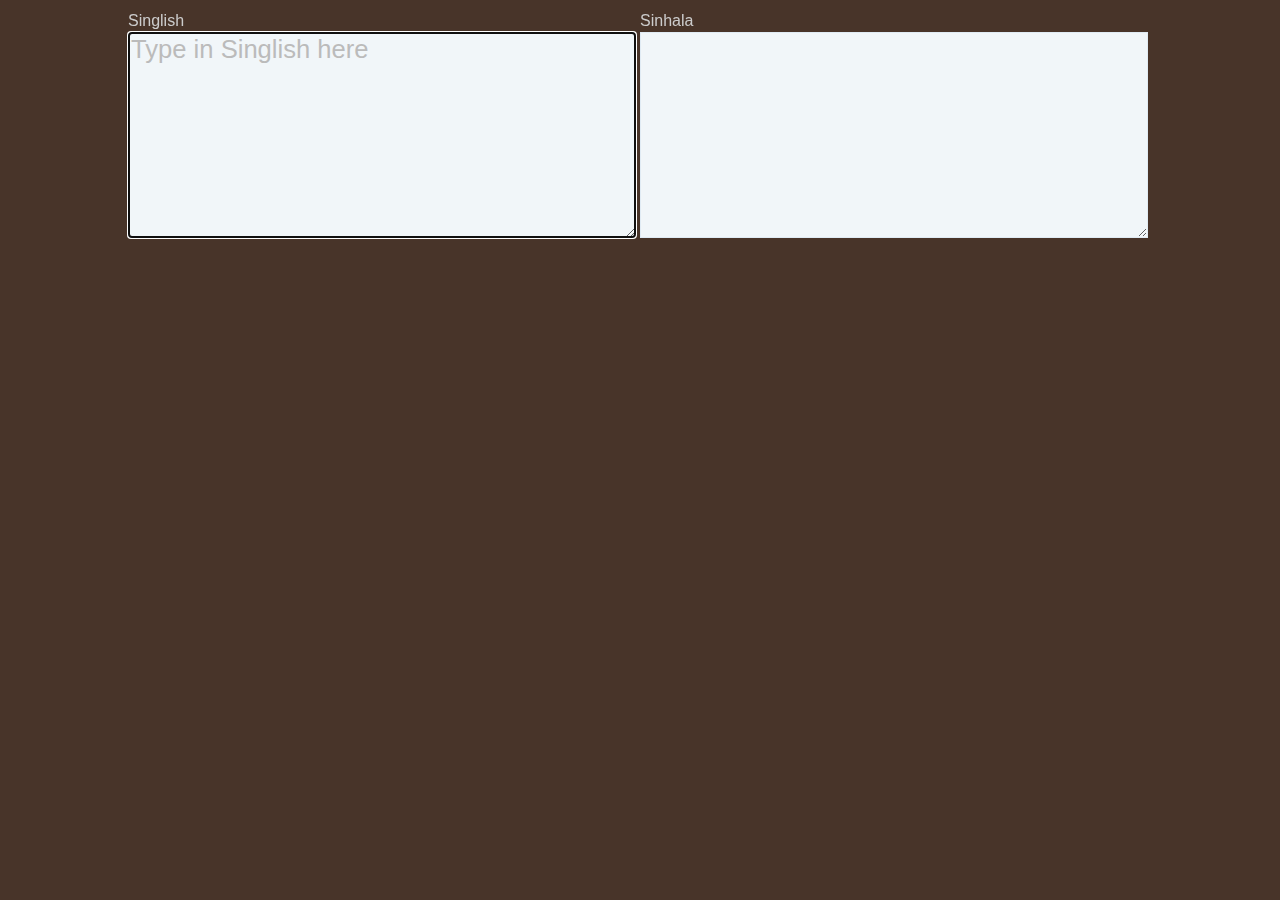
<file: index.html>
<!DOCTYPE html>
<html lang="en" xml:lang="en" dir="ltr" xmlns="http://www.w3.org/1999/xhtml">

<head>
    <meta content="text/html; charset=utf-8" http-equiv="Content-Type" />
    <title>Sinhala Transliteration (Singlish to Sinhala) converter</title>
    <meta name="title" content="Sinhala Transliteration (Singlish to Sinhala) converter | t30apps.com" />
    <meta name="keywords"
        content="Sinhala transliteration, Singlish to Sinhala, Sinhala converter, typing in Sinhala, Sinhala transliterate converter, type Sinhala" />
    <meta name="description"
        content="Sinhala Transliteration (Singlish to Sinhala) Converter is an app that converts text typed in English letters to their equivalent 
letters in Sinhala (i.e. Singlish to Sinhala converter).  The Singlish to Sinhala conversion can be done in real time as you type or can be pasted from the 
clipboard to the allotted textarea. Those who are proficient in typing with English keyboards should be able type in Sinhala quite fast with the app." />

    <meta name="viewport" content="width=device-width, initial-scale=1.0" />
    <link href="style.css" rel="stylesheet" type="text/css" />
    <link href="style/app-list-style.css" rel="stylesheet" type="text/css" />
    <script src="script4.js" type="text/javascript"></script>

</head>

<body>

    <div id="outer_wrapper">

        <table id="txt_cnts">

            <tr>
                <td>
                    <table align="left" class="segment-table textarea-cnt">
                        <tr>
                            <td>
                                <p class="textarea-title">Singlish</p>
                                <textarea autofocus="true" id="typtext" onclick="txtselclk()"
                                    onkeydown="" onkeyup="conv(); txtselclk();"
                                    placeholder="Type in Singlish here"></textarea><br />
                            </td>
                        </tr>
                    </table>
                    <table align="left" class="segment-table textarea-cnt">
                        <tr>
                            <td>
                                <p class="textarea-title">Sinhala</p>
                                <textarea id="convtext"></textarea>
                            </td>
                        </tr>
                    </table>
                    <table align="left" id="trans_cntTable" class="segment-table">
                        <tr>
                            <td>
                                <div class="trans-cnt">
                                    <p class="trans-header">Transliteration Table</p>

                                    <!-- Transliteration Table -->

                                    <table align="left" class="col-tables">
                                        <tr>
                                            <td>
                                                <p class="trans-col-header">Independent Vowels</p>
                                                <table>
                                                    <tr>
                                                        <td>අ</td>
                                                        <td>a</td>
                                                    </tr>
                                                    <tr>
                                                        <td>ආ</td>
                                                        <td>aa</td>
                                                    </tr>
                                                    <tr>
                                                        <td>ඇ</td>
                                                        <td>A</td>
                                                    </tr>
                                                    <tr>
                                                        <td>ඈ</td>
                                                        <td>AA, ae</td>
                                                    </tr>
                                                    <tr>
                                                        <td>ඉ</td>
                                                        <td>i</td>
                                                    </tr>
                                                    <tr>
                                                        <td>ඊ</td>
                                                        <td>ii, ee, ie</td>
                                                    </tr>
                                                    <tr>
                                                        <td>උ</td>
                                                        <td>u</td>
                                                    </tr>
                                                    <tr>
                                                        <td>ඌ</td>
                                                        <td>uu</td>
                                                    </tr>
                                                    <tr>
                                                        <td>එ</td>
                                                        <td>e</td>
                                                    </tr>
                                                    <tr>
                                                        <td>ඒ</td>
                                                        <td>ee, ei</td>
                                                    </tr>
                                                    <tr>
                                                        <td>ඔ</td>
                                                        <td>o</td>
                                                    </tr>
                                                    <tr>
                                                        <td>ඕ</td>
                                                        <td>oo</td>
                                                    </tr>
                                                    <tr>
                                                        <td>ඖ</td>
                                                        <td>au</td>
                                                    </tr>
                                                    <tr>
                                                        <td>ඓ</td>
                                                        <td>ai</td>
                                                    </tr>
                                                    <tr>
                                                        <td>ළු</td>
                                                        <td>Lu</td>
                                                    </tr>
                                                    <tr>
                                                        <td>ළූ</td>
                                                        <td>Luu</td>
                                                    </tr>
                                                    <tr>
                                                        <td>ඏ</td>
                                                        <td>LU</td>
                                                    </tr>
                                                    <tr>
                                                        <td>ඐ</td>
                                                        <td>LUU</td>
                                                    </tr>
                                                    <tr>
                                                        <td>ඍ</td>
                                                        <td>RU</td>
                                                    </tr>
                                                    <tr>
                                                        <td>ඎ</td>
                                                        <td>RUU</td>
                                                    </tr>
                                                </table>
                                            </td>
                                        </tr>
                                    </table>

                                    <table align="left" class="col-tables">
                                        <tr>
                                            <td>
                                                <p class="trans-col-header">Common Consonants</p>
                                                <table>
                                                    <tr>
                                                        <td>ක</td>
                                                        <td>k, c</td>
                                                    </tr>
                                                    <tr>
                                                        <td>ග</td>
                                                        <td>g</td>
                                                    </tr>
                                                    <tr>
                                                        <td>ච</td>
                                                        <td>ch</td>
                                                    </tr>
                                                    <tr>
                                                        <td>ජ</td>
                                                        <td>j</td>
                                                    </tr>
                                                    <tr>
                                                        <td>ට</td>
                                                        <td>t</td>
                                                    </tr>
                                                    <tr>
                                                        <td>ඩ</td>
                                                        <td>d</td>
                                                    </tr>
                                                    <tr>
                                                        <td>ණ</td>
                                                        <td>N</td>
                                                    </tr>
                                                    <tr>
                                                        <td>ත</td>
                                                        <td>th</td>
                                                    </tr>
                                                    <tr>
                                                        <td>ද</td>
                                                        <td>dh</td>
                                                    </tr>
                                                    <tr>
                                                        <td>න</td>
                                                        <td>n</td>
                                                    </tr>
                                                    <tr>
                                                        <td>ප</td>
                                                        <td style="width: 70px;">p</td>
                                                    </tr>
                                                    <tr>
                                                        <td>බ</td>
                                                        <td>b</td>
                                                    </tr>
                                                    <tr>
                                                        <td>ම</td>
                                                        <td>m</td>
                                                    </tr>
                                                    <tr>
                                                        <td>ය</td>
                                                        <td>y</td>
                                                    </tr>
                                                    <tr>
                                                        <td>ර</td>
                                                        <td>r</td>
                                                    </tr>
                                                    <tr>
                                                        <td>ල</td>
                                                        <td>l</td>
                                                    </tr>
                                                    <tr>
                                                        <td>ව</td>
                                                        <td>v, w</td>
                                                    </tr>
                                                    <tr>
                                                        <td>ස</td>
                                                        <td>s</td>
                                                    </tr>
                                                    <tr>
                                                        <td>හ</td>
                                                        <td>h</td>
                                                    </tr>
                                                    <tr>
                                                        <td>ළ</td>
                                                        <td>L</td>
                                                    </tr>
                                                    <tr>
                                                        <td>&nbsp;</td>
                                                        <td>&nbsp;</td>
                                                    </tr>
                                                </table>
                                            </td>
                                        </tr>
                                    </table>

                                    <table align="left" class="col-tables">
                                        <tr>
                                            <td>
                                                <p class="trans-col-header">Rare Consonants</p>
                                                <table>
                                                    <tr>
                                                        <td>ඛ</td>
                                                        <td>kh</td>
                                                    </tr>
                                                    <tr>
                                                        <td>ඝ</td>
                                                        <td>gh</td>
                                                    </tr>
                                                    <tr>
                                                        <td>ඞ</td>
                                                        <td>NG</td>
                                                    </tr>
                                                    <tr>
                                                        <td>ඟ</td>
                                                        <td>ng</td>
                                                    </tr>
                                                    <tr>
                                                        <td>ඡ</td>
                                                        <td>CH</td>
                                                    </tr>
                                                    <tr>
                                                        <td>ඣ</td>
                                                        <td>J</td>
                                                    </tr>
                                                    <tr>
                                                        <td>ඤ</td>
                                                        <td>ny</td>
                                                    </tr>
                                                    <tr>
                                                        <td>ඥ</td>
                                                        <td>jny</td>
                                                    </tr>
                                                    <tr>
                                                        <td>ඦ</td>
                                                        <td>nyj</td>
                                                    </tr>
                                                    <tr>
                                                        <td>ඨ</td>
                                                        <td>T</td>
                                                    </tr>
                                                    <tr>
                                                        <td>ඪ</td>
                                                        <td>D</td>
                                                    </tr>
                                                    <tr>
                                                        <td>ඬ</td>
                                                        <td>ND</td>
                                                    </tr>
                                                    <tr>
                                                        <td>ථ</td>
                                                        <td>TH</td>
                                                    </tr>
                                                    <tr>
                                                        <td>ධ</td>
                                                        <td>DH</td>
                                                    </tr>
                                                    <tr>
                                                        <td>ඳ</td>
                                                        <td>NDH</td>
                                                    </tr>
                                                    <tr>
                                                        <td>ඵ</td>
                                                        <td>P</td>
                                                    </tr>
                                                    <tr>
                                                        <td>භ</td>
                                                        <td>bh</td>
                                                    </tr>
                                                    <tr>
                                                        <td>ඹ</td>
                                                        <td>B</td>
                                                    </tr>
                                                    <tr>
                                                        <td>ශ</td>
                                                        <td>sh</td>
                                                    </tr>
                                                    <tr>
                                                        <td>ෂ</td>
                                                        <td>SH</td>
                                                    </tr>
                                                    <tr>
                                                        <td>ෆ</td>
                                                        <td>f</td>
                                                    </tr>
                                                </table>
                                            </td>
                                        </tr>
                                    </table>

                                    <table align="left" class="col-tables">
                                        <tr>
                                            <td>
                                                <p class="trans-col-header">Vocalic Signs (Diacritics)</p>
                                                <table>
                                                    <tr>
                                                        <td>ක</td>
                                                        <td><span>k</span><span>a</span></td>
                                                    </tr>
                                                    <tr>
                                                        <td>ක්</td>
                                                        <td><span>k</span></td>
                                                    </tr>
                                                    <tr>
                                                        <td>කා</td>
                                                        <td><span>k</span><span>aa</span></td>
                                                    </tr>
                                                    <tr>
                                                        <td>කැ</td>
                                                        <td><span>k</span><span>A</span></td>
                                                    </tr>
                                                    <tr>
                                                        <td>කෑ</td>
                                                        <td><span>k</span><span>AA</span>, <span>k</span><span>ae</span>
                                                        </td>
                                                    </tr>
                                                    <tr>
                                                        <td>කි</td>
                                                        <td><span>k</span><span>i</span></td>
                                                    </tr>
                                                    <tr>
                                                        <td>කී</td>
                                                        <td><span>k</span><span>ii</span>,
                                                            <span>k</span><span>ee</span>, <span>k</span><span>ie</span>
                                                        </td>
                                                    </tr>
                                                    <tr>
                                                        <td>කු</td>
                                                        <td><span>k</span><span>u</span></td>
                                                    </tr>
                                                    <tr>
                                                        <td style="height: 23px; width: 78px;">කූ</td>
                                                        <td><span>k</span><span>uu</span></td>
                                                    </tr>
                                                    <tr>
                                                        <td>කෙ</td>
                                                        <td><span>k</span><span>e</span></td>
                                                    </tr>
                                                    <tr>
                                                        <td>කේ</td>
                                                        <td><span>k</span><span>ei</span></td>
                                                    </tr>
                                                    <tr>
                                                        <td>කො</td>
                                                        <td><span>k</span><span>o</span></td>
                                                    </tr>
                                                    <tr>
                                                        <td>කෝ</td>
                                                        <td><span>k</span><span>oo</span></td>
                                                    </tr>
                                                    <tr>
                                                        <td>කෛ</td>
                                                        <td><span>k</span><span>ai</span></td>
                                                    </tr>
                                                    <tr>
                                                        <td>කෞ</td>
                                                        <td><span>k</span><span>au</span></td>
                                                    </tr>
                                                    <tr>
                                                        <td>කං</td>
                                                        <td><span>k</span><span>'ng</span></td>
                                                    </tr>
                                                    <tr>
                                                        <td>කඃ</td>
                                                        <td><span>k</span><span>'nng</span></td>
                                                    </tr>
                                                    <tr>
                                                        <td>කර්‍‍</td>
                                                        <td><span>k</span><span>R</span></td>
                                                    </tr>
                                                    <tr>
                                                        <td>කෟ</td>
                                                        <td><span>k</span><span>'L</span></td>
                                                    </tr>
                                                    <tr>
                                                        <td>කෳ</td>
                                                        <td><span>k</span><span>'LL</span></td>
                                                    </tr>
                                                    <tr>
                                                        <td>&nbsp; </td>
                                                        <td>&nbsp; </td>
                                                    </tr>
                                                </table>
                                            </td>
                                        </tr>
                                    </table>

                                    <table align="left" class="col-tables">
                                        <tr>
                                            <td>
                                                <p class="trans-col-header">Diacritics (rakaransaya / yansaya)</p>
                                                <table>
                                                    <tr>
                                                        <td>ක්‍ර / ක්‍ය</td>
                                                        <td><span>k</span><span>ra</span> /
                                                            <span>k</span><span>Ya</span></td>
                                                    </tr>
                                                    <tr>
                                                        <td>ක්‍රා / ක්‍යා</td>
                                                        <td><span>k</span><span>raa</span> /
                                                            <span>k</span><span>Yaa</span></td>
                                                    </tr>
                                                    <tr>
                                                        <td>ක්‍රැ / ක්‍යැ</td>
                                                        <td><span>k</span><span>rA</span> /
                                                            <span>k</span><span>YA</span></td>
                                                    </tr>
                                                    <tr>
                                                        <td>ක්‍රෑ&nbsp; / ක්‍යෑ</td>
                                                        <td><span>k</span><span>rAA</span> /
                                                            <span>k</span><span>YAA</span></td>
                                                    </tr>
                                                    <tr>
                                                        <td>ක්‍රි&nbsp; / ක්‍යි</td>
                                                        <td><span>k</span><span>ri</span> /
                                                            <span>k</span><span>Yi</span></td>
                                                    </tr>
                                                    <tr>
                                                        <td>ක්‍රී&nbsp; / ක්‍යී</td>
                                                        <td><span>k</span><span>rii</span> /
                                                            <span>k</span><span>Yii</span></td>
                                                    </tr>
                                                    <tr>
                                                        <td>කෘ / ක්‍යු</td>
                                                        <td><span>k</span><span>ru</span> /
                                                            <span>k</span><span>Yu</span></td>
                                                    </tr>
                                                    <tr>
                                                        <td>කෲ / ක්‍යූ</td>
                                                        <td><span>k</span><span>ruu</span> /
                                                            <span>k</span><span>Yuu</span></td>
                                                    </tr>
                                                    <tr>
                                                        <td>ක්‍රෙ / ක්‍යෙ</td>
                                                        <td><span>k</span><span>re</span> /
                                                            <span>k</span><span>Ye</span></td>
                                                    </tr>
                                                    <tr>
                                                        <td>ක්‍රේ / ක්‍යේ</td>
                                                        <td><span>k</span><span>rei</span> /
                                                            <span>k</span><span>Yei</span></td>
                                                    </tr>
                                                    <tr>
                                                        <td>ක්‍රො / ක්‍යො</td>
                                                        <td><span>k</span><span>ro</span> /
                                                            <span>k</span><span>Yo</span></td>
                                                    </tr>
                                                    <tr>
                                                        <td>ක්‍රෝ /ක්‍යෝ</td>
                                                        <td><span>k</span><span>roo</span> /
                                                            <span>k</span><span>Yoo</span></td>
                                                    </tr>
                                                    <tr>
                                                        <td>ක්‍රං / ක්‍යං</td>
                                                        <td><span>k</span><span>r'ng</span> /
                                                            <span>k</span><span>Y'ng</span></td>
                                                    </tr>
                                                    <tr>
                                                        <td>ක්‍යර්‍‍</td>
                                                        <td><span>k</span><span>YR</span></td>
                                                    </tr>
                                                </table>
                                                <div class="trans-special-cnt">
                                                    <p class="trans-col-header">Special</p>
                                                    <table>
                                                        <tr>
                                                            <td style="width:20%;">&nbsp; /‍</td>
                                                            <td>Letter separator (e.g. n/y/j &rarr; න්ය්ජ්)</td>
                                                        </tr>
                                                    </table>
                                                </div>

                                            </td>
                                        </tr>
                                    </table>

                                </div>

                            </td>

                        </tr>
                    </table>


                </td>
            </tr>

        </table>

    </div>

</body>

</html>
</file>
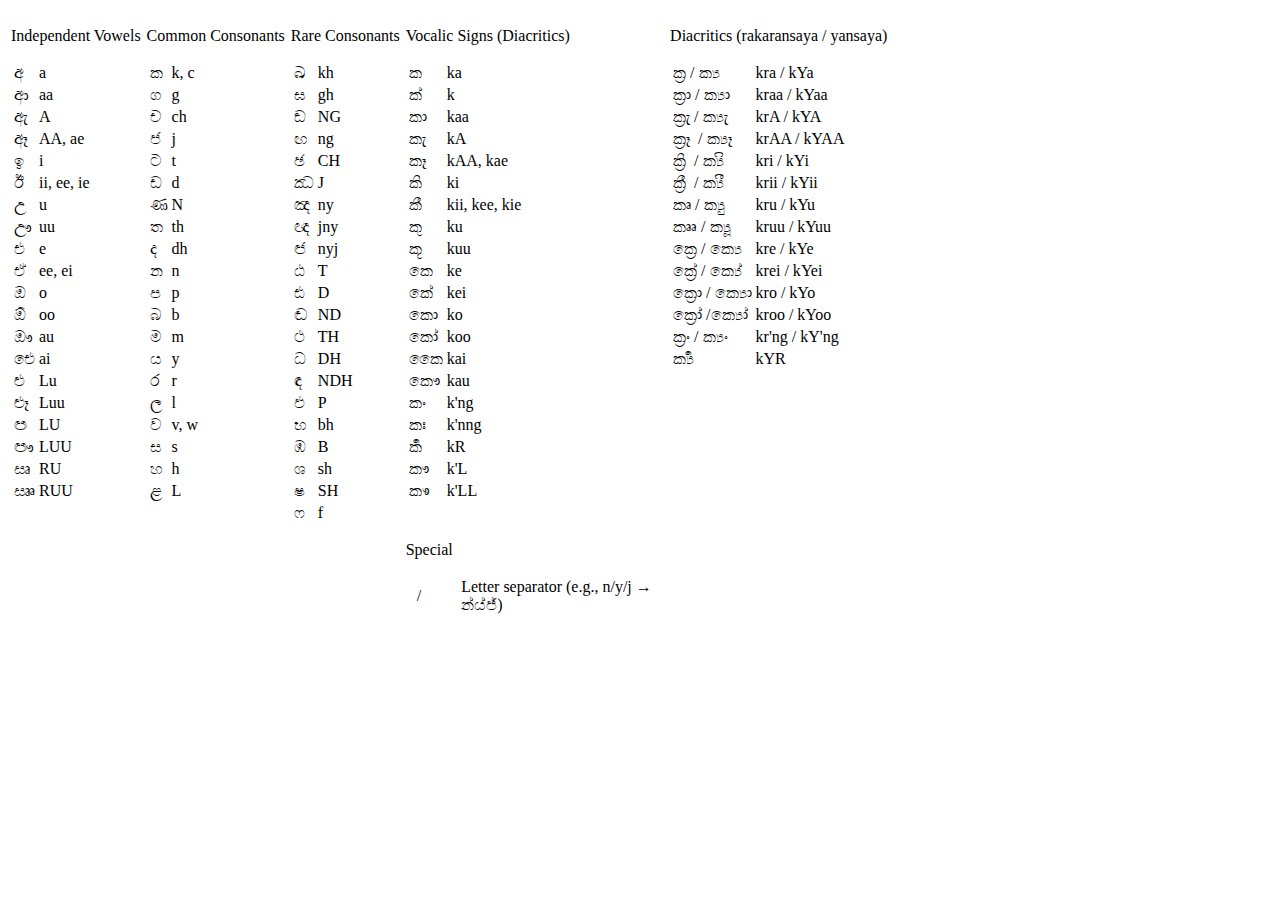
<file: table.html>
<!DOCTYPE html>
<html>

<head>
    <title>Tables</title>
</head>

<body>
    <!-- Transliteration Table -->
    
    <table align="left" class="col-tables">
        <tr>
            <td>
                <p class="trans-col-header">Independent Vowels</p>
                <table id="vowelsTable">
                    <!-- Vowels table content will be generated here -->
                </table>
            </td>
        </tr>
    </table>

    <table align="left" class="col-tables">
        <tr>
            <td>
                <p class="trans-col-header">Common Consonants</p>
                <table id="consonantsTable">
                    <!-- Common consonants table content will be generated here -->
                </table>
            </td>
        </tr>
    </table>

    <table align="left" class="col-tables">
        <tr>
            <td>
                <p class="trans-col-header">Rare Consonants</p>
                <table id="rareConsonantsTable">
                    <!-- Rare consonants table content will be generated here -->
                </table>
            </td>
        </tr>
    </table>

    <table align="left" class="col-tables">
        <tr>
            <td>
                <p class="trans-col-header">Vocalic Signs (Diacritics)</p>
                <table id="vocalicSignsTable">
                    <!-- Vocalic signs table content will be generated here -->
                </table>
                <div class="trans-special-cnt">
                    <p class="trans-col-header">Special</p>
                    <table>
                        <tr>
                            <td style="width:20%;">&nbsp; /‍</td>
                            <td>Letter separator (e.g., n/y/j &rarr; න්ය්ජ්)</td>
                        </tr>
                    </table>
                </div>
            </td>
        </tr>
    </table>

    <table align="left" class="col-tables">
        <tr>
            <td>
                <p class="trans-col-header">Diacritics (rakaransaya / yansaya)</p>
                <table id="diacriticsTable">
                    <!-- Diacritics table content will be generated here -->
                </table>
                <!-- <div class="trans-special-cnt">
                    <p class="trans-col-header">Special</p>
                    <table id="specialTable"> -->
                        <!-- Special table content will be generated here -->
                   <!--  </table>
                </div> -->
            </td>
        </tr>
    </table>

    <script>
        // Data for the tables (you can replace this with your data)

        // Data for the Vowels table
        var vowelData = [
            ["අ", "a"],
            ["ආ", "aa"],
            ["ඇ", "A"],
            ["ඈ", "AA, ae"],
            ["ඉ", "i"],
            ["ඊ", "ii, ee, ie"],
            ["උ", "u"],
            ["ඌ", "uu"],
            ["එ", "e"],
            ["ඒ", "ee, ei"],
            ["ඔ", "o"],
            ["ඕ", "oo"],
            ["ඖ", "au"],
            ["ඓ", "ai"],
            ["ළු", "Lu"],
            ["ළූ", "Luu"],
            ["ඏ", "LU"],
            ["ඐ", "LUU"],
            ["ඍ", "RU"],
            ["ඎ", "RUU"]
        ];

        // Data for the Common Consonants table
        var consonantData = [
            ["ක", "k, c"],
            ["ග", "g"],
            ["ච", "ch"],
            ["ජ", "j"],
            ["ට", "t"],
            ["ඩ", "d"],
            ["ණ", "N"],
            ["ත", "th"],
            ["ද", "dh"],
            ["න", "n"],
            ["ප", "p"],
            ["බ", "b"],
            ["ම", "m"],
            ["ය", "y"],
            ["ර", "r"],
            ["ල", "l"],
            ["ව", "v, w"],
            ["ස", "s"],
            ["හ", "h"],
            ["ළ", "L"],
            ["&nbsp;", "&nbsp;"]  // Empty row
        ];

        // Data for the Rare Consonants table
        var rareConsonantData = [
            ["ඛ", "kh"],
            ["ඝ", "gh"],
            ["ඞ", "NG"],
            ["ඟ", "ng"],
            ["ඡ", "CH"],
            ["ඣ", "J"],
            ["ඤ", "ny"],
            ["ඥ", "jny"],
            ["ඦ", "nyj"],
            ["ඨ", "T"],
            ["ඪ", "D"],
            ["ඬ", "ND"],
            ["ථ", "TH"],
            ["ධ", "DH"],
            ["ඳ", "NDH"],
            ["ඵ", "P"],
            ["භ", "bh"],
            ["ඹ", "B"],
            ["ශ", "sh"],
            ["ෂ", "SH"],
            ["ෆ", "f"]
        ];

        // Data for the Vocalic Signs (Diacritics) table
        var vocalicSignsData = [
            ["ක", "k<span>a</span>"],
            ["ක්", "k"],
            ["කා", "k<span>aa</span>"],
            ["කැ", "k<span>A</span>"],
            ["කෑ", "k<span>AA</span>, k<span>ae</span>"],
            ["කි", "k<span>i</span>"],
            ["කී", "k<span>ii</span>, k<span>ee</span>, k<span>ie</span>"],
            ["කු", "k<span>u</span>"],
            ["කූ", "k<span>uu</span>"],
            ["කෙ", "k<span>e</span>"],
            ["කේ", "k<span>ei</span>"],
            ["කො", "k<span>o</span>"],
            ["කෝ", "k<span>oo</span>"],
            ["කෛ", "k<span>ai</span>"],
            ["කෞ", "k<span>au</span>"],
            ["කං", "k<span>'ng</span>"],
            ["කඃ", "k<span>'nng</span>"],
            ["කර්‍‍", "k<span>R</span>"],
            ["කෟ", "k<span>'L</span>"],
            ["කෳ", "k<span>'LL</span>"],
            ["&nbsp;", "&nbsp;"]
        ];

        // Data for the Diacritics (rakaransaya / yansaya) table
        var diacriticsData = [
            ["ක්‍ර / ක්‍ය", "k<span>ra</span> / k<span>Ya</span>"],
            ["ක්‍රා / ක්‍යා", "k<span>raa</span> / k<span>Yaa</span>"],
            ["ක්‍රැ / ක්‍යැ", "k<span>rA</span> / k<span>YA</span>"],
            ["ක්‍රෑ&nbsp; / ක්‍යෑ", "k<span>rAA</span> / k<span>YAA</span>"],
            ["ක්‍රි&nbsp; / ක්‍යි", "k<span>ri</span> / k<span>Yi</span>"],
            ["ක්‍රී&nbsp; / ක්‍යී", "k<span>rii</span> / k<span>Yii</span>"],
            ["කෘ / ක්‍යු", "k<span>ru</span> / k<span>Yu</span>"],
            ["කෲ / ක්‍යූ", "k<span>ruu</span> / k<span>Yuu</span>"],
            ["ක්‍රෙ / ක්‍යෙ", "k<span>re</span> / k<span>Ye</span>"],
            ["ක්‍රේ / ක්‍යේ", "k<span>rei</span> / k<span>Yei</span>"],
            ["ක්‍රො / ක්‍යො", "k<span>ro</span> / k<span>Yo</span>"],
            ["ක්‍රෝ /ක්‍යෝ", "k<span>roo</span> / k<span>Yoo</span>"],
            ["ක්‍රං / ක්‍යං", "k<span>r'ng</span> / k<span>Y'ng</span>"],
            ["ක්‍යර්‍‍", "k<span>YR</span>"]
        ];

        // Data for the Special table
        // var specialData = [
        //     // ... (your data here)
        // ];

        // Function to create a table from data
        function createTable(data, tableId) {
            var table = document.getElementById(tableId);

            for (var i = 0; i < data.length; i++) {
                var row = table.insertRow(i);
                for (var j = 0; j < data[i].length; j++) {
                    var cell = row.insertCell(j);
                    cell.innerHTML = data[i][j];
                }
            }
        }

        // Create the tables
        createTable(vowelData, "vowelsTable");
        createTable(consonantData, "consonantsTable");
        createTable(rareConsonantData, "rareConsonantsTable");
        createTable(vocalicSignsData, "vocalicSignsTable");
        createTable(diacriticsData, "diacriticsTable");
        // createTable(specialData, "specialTable");
    </script>
</body>

</html>
</file>
<file: style.css>
html {
    height: 100%;
    width: 100%;
    overflow: hidden;
}

body {
    height: 100%;
    overflow: auto;
    -webkit-overflow-scrolling: touch;
}

div,
img,
ul,
p,
ol,
li,
table,
tr,
th,
td,
h1,
form,
body {
    margin: 0;
    padding: 0;
    border: none;
    position: relative;
    box-sizing: border-box;
}

div,
table {
    width: 100%;
}

table {
    border-collapse: collapse;
}

body {
    font-family: Arial, Helvetica, sans-serif;
    color: #000000;
    font-size: 16px;
    font-size: 1.1vw;
    background-color: #483429;
}

a {
    color: #000000;
    text-decoration: underline;
    border: none;
    cursor: pointer;
}

/* new fonts */

#vw_element {
    width: 1px;
    width: 50vw;
}

#outer_wrapper {
    width: 70%;
    min-width: 200px;
    margin: 10px auto;
}

#header_cnt {
    border-bottom: #e8e5e2 1px solid;
    border-bottom: rgba(232, 229, 226, 0.6) 1px solid;
    margin-bottom: 5px;
    padding-bottom: 5px;
    z-index: 20;
}

#header_cnt table {
    width: 100%;
}

.title-logo {
    width: 70%;
}

.title-logo h1 {
    margin: 0;
    font-weight: normal;
    text-align: center;
    color: #000000;
    text-shadow: 0 1px 0 #ccc, 0 2px 0 #c9c9c9, #cccccc 0 2px 2px;
    font-size: 150%;
}

.title-logo a {
    color: #edebe7;
    color: rgba(237, 235, 231, 0.5);
    text-decoration: none;
}

.title-logo img {
    width: 1em;
    position: relative;
    top: 0.20em;
}

.header-functions-cnt {
    width: 24.5%;
    min-width: 150px;
}

.header-functions-cnt table td {
    width: 19%;
    padding: 1px;
}

.header-btns {
    padding: 1px;
    background-color: #d1cac0;
    border: 2px #d1cac0 solid;
    min-width: 40px;
}

.header-btns:hover {
    background-color: #efeeeb;
    border: 2px #efeeeb solid;
}

.header-btns span {
    display: none;
    font-size: 76%;
    border: 1px #cccccc solid;
    background-color: #ffffff;
    background: -webkit-linear-gradient(#ffffff, #B0C4DE);
    background: -o-linear-gradient(#ffffff, #B0C4DE);
    background: -moz-linear-gradient(#ffffff, #B0C4DE);
    background: linear-gradient(#ffffff, #B0C4DE);
    color: #000000;
    opacity: 0.9;
    text-align: center;
    position: absolute;
    top: 45px;
    top: 2.5vw;
    left: -30px;
    width: 80px;
    padding: 5px;
    z-index: 50;
}

.header-functions-cnt table td:first-child div span {
    width: 100px;
}

.header-btns:hover span {
    display: block;
}

.header-functions-cnt table .spacer {
    width: 5%;
}

.header-functions-cnt table td img {
    width: 100%;
}

.settings-btn {
    width: 5.5%;
    padding: 1px;
    min-width: 50px;
}

.settings-btn div {
    padding: 2px;
    background-color: #a99f95;
    border: 1px solid #f7f5f3;
    border: 1px solid rgba(247, 245, 243, 0.6);
    border-radius: 5px;
}

.settings-btn div:hover {
    background-color: #efeeeb;
    cursor: pointer;
}

.settings-btn img {
    width: 100%;
}

#content_cnt {
    z-index: 20;
}

#wkspcfm,
#stngfrm,
#crntvsncnt,
#help_cnt {
    position: absolute;
    top: 0;
    display: none;
    z-index: 20;
}

#wkspcfm {
    right: 0;
    width: 30%;
    background-color: #fbf1e9;
    min-width: 200px;
}

#wkspcfm ul li {
    list-style: none;
    padding: 5px 5%;
}

#wkspwdth,
#wksphgt,
#wksptxtsz {
    width: 90%;
}

#wkspcfm input {
    font-size: 110%;
}

#stngfrm {
    right: 0;
    width: 30%;
    background-color: #fbf1e9;
    min-width: 200px;
    font-size: 120%;
}

#stngfrm ul li {
    list-style: none;
    padding: 5px 5%;
    cursor: pointer;
}

#stngfrm ul li:hover {
    background-color: #fefcfa;
}

#stngfrm .menu-btns {
    display: none;
}

#crntvsncnt {
    left: 0;
    background-color: #fbf1e9;
    padding: 5px 2%;
}

.header-type1 {
    font-size: 110%;
    font-family: Geneva, Verdana, sans-serif;
    font-weight: bold;
}

.header-type2 {
    margin: 15px 0 5px 0;
    text-decoration: underline;
    font-weight: bold;
}

.header-type3 {
    font-size: 100%;
    font-weight: bold;
    margin: 10px 0;
}

.text-type1 {
    margin: 8px 0;
}

/*  help */

#help_cnt {
    font-family: "Iskoola Pota", "SinhalaSangamMN", sans-serif;
    background-color: #fbf1e9;
    padding: 5px 2%;
    z-index: 20;
}

#help_cnt .list-type1 li {
    width: 90%;
    margin: 5px auto;
}

#help_cnt .header-type1 span {
    font-size: 100%;
    font-weight: normal;
}

#help_cnt img {
    width: 1.5em;
}

#help_cnt img,
#help_cnt input {
    background-repeat: no-repeat;
    background-position: center center;
    background-color: #d1cac0;
    border: 2px #d1cac0 solid;
}

#help_cnt input:hover {
    background-color: #efeeeb;
    border: 2px #efeeeb solid;
}

/* keyboard */

.topmenubtn3 {
    background-color: #d1cac0;
    border: 2px #d1cac0 solid;
    min-width: 40px;
}

.topmenubtn3:hover {
    background-color: #efeeeb;
    border: 2px #efeeeb solid;
    cursor: pointer;
}

#help_cnt .topmenubtn3,
#crntvsncnt .topmenubtn3 {
    font-size: 110%;
    text-align: center;
    margin: 10px auto;
    min-width: 40px;
}

/*  text cnts */

#txt_cnts .segment-table {
    width: 50%;
    font-family: "Iskoola Pota", "SinhalaSangamMN", sans-serif;
}

#convtext,
#typtext {
    width: 98%;
    height: 200px;
    border: 1px #e0ebf4 solid;
    background-color: #f1f6f9;
    font-size: 200%;
}

#txt_cnts .textarea-cnt {
    min-width: 150px;
}

#txt_cnts .textarea-title {
    font-family: Arial, Helvetica, sans-serif;
    margin: 2px 0;
    color: #cccccc;
}

#typtext::placeholder {
    font-size: 80%;
    color: #bbbbbb;
    font-family: Arial, Helvetica, sans-serif;
}

#typtext:-ms-input-placeholder {
    font-size: 140%;
    color: #bbbbbb;
    font-family: Arial, Helvetica, sans-serif;
}

#typtext::-ms-input-placeholder {
    font-size: 80%;
    color: #bbbbbb;
    font-family: Arial, Helvetica, sans-serif;
}

/* transition table */

#trans_cntTable {
    display: none;
}

#trans_cntTable .trans-header {
    width: 100%;
    text-align: center;
    font-family: Geneva, Verdana, sans-serif;
    color: #000;
    background-color: #efeeeb;
    margin-top: 5px;
}

.trans-cnt .col-tables {
    width: 20%;
    margin: 10px 1%;
    min-width: 150px;
    padding: 5px 2%;
    background-color: #fff2e7;
}

.trans-col-header {
    width: 100%;
    text-align: center;
    color: #777777;
}

.trans-cnt table table tr td {
    width: 50%;
    padding: 0 0 0 5%;
    border-top: 1px solid rgb(255, 255, 255);
    border-top: 1px solid rgba(255, 255, 255, 0.1);
}

.trans-cnt table table tr td span:nth-child(odd) {
    color: #df8642;
}

.trans-special-cnt p {
    margin-top: 10px;
}

#undosaves textarea,
#redosaves textarea {
    width: 1px;
    height: 1px;
}

/*  query styles */

@media only screen and (max-width: 1400px) {
    body {
        font-size: 16px;
    }
    #outer_wrapper {
        width: 80%;
    }
    .header-btns span {
        top: 3vw;
        left: -30px;
        width: 70px;
        padding: 1px;
        padding: 0.2vw;
    }
    #stngfrm,
    #wkspcfm,
    #help_cnt .tabs-cnt {
        width: 40%;
    }
}

@media only screen and (max-width: 1000px) {
    #outer_wrapper {
        width: 90%;
    }
    #stngfrm,
    #wkspcfm,
    #help_cnt .tabs-cnt {
        width: 50%;
    }
}

@media only screen and (max-width: 800px),
(max-width: 900px) and (min-resolution: 115dpi),
(max-width: 1025px) and (min-resolution: 128dpi),
(max-width: 1150px) and (min-resolution: 146dpi),
(max-width: 1300px) and (min-resolution: 165dpi),
(max-width: 1500px) and (min-resolution: 185dpi),
(min-resolution: 215dpi) {
    body {
        font-size: 16px;
    }
    #outer_wrapper {
        width: 100%;
        margin: 1vw auto;
    }
    .title-logo h1 {
        font-size: 125%;
        text-shadow: 0 0.5px 0 #ccc, 0 0.5px 0 #c9c9c9, #cccccc 0 0.5px 0.5px;
    }
    .header-functions-cnt {
        display: none;
    }
    #header_cnt {
        border: none;
    }
    #stngfrm .menu-btns {
        display: block;
    }
    #wkspcfm {
        width: 75%;
    }
    #stngfrm ul li,
    #wkspcfm ul li {
        padding: 8px 5%;
    }
    #stngfrm ul li {
        padding: 15px 15%;
    }
    #convtext,
    #typtext {
        height: 150px;
    }
}

/*  small screen */

@media (max-width: 500px),
(max-width: 600px) and (min-resolution: 100dpi),
(max-width: 700px) and (min-resolution: 120dpi),
(max-width: 850px) and (min-resolution: 140dpi),
(max-width: 1000px) and (min-resolution: 170dpi),
(max-width: 1200px) and (min-resolution: 200dpi) {
    body {
        font-size: 14px;
    }
    #help_cnt .tabs-cnt {
        width: 70%;
    }
    #stngfrm {
        width: 80%;
    }
    #convtext,
    #typtext {
        height: 100px;
    }
    #txt_cnts .segment-table {
        width: 100%;
    }
}

@media only screen and (max-width: 150px) {
    #outer_wrapper {
        font-size: 12px;
    }
}
</file>
<file: style/app-list-style.css>
.app-list {
    border: 1px solid rgb(255, 255, 255);
    border: 1px solid rgba(255, 255, 255, 0.1);
    padding: 1em 1%;
    width: 98%;
    margin: 1em 0;
    -webkit-box-shadow: 0px 0px 15px rgba(33, 62, 83, 0.7) inset;
    -moz-box-shadow: 0px 0px 15px rgba(33, 62, 83, 0.7) inset;
    box-shadow: 0px 0px 15px rgba(33, 62, 83, 0.7) inset;
}

.app-list table {
    width: 100%;
}

.app-list table table {
    width: 49%;
}

.app-list table table td:first-child {
    width: 2em;
}

.app-list table table td:first-child img {
    width: 80%;
}

.app-list table table td {
    padding: 8px 0;
    text-align: left;
}

.app-list table table:nth-child(2) {
    width: 2%;
}

.app-list-title {
    text-align: center;
    margin-bottom: 10px;
}

.app-list-title img {
    width: 12em;
}

.app-list table table a {
    text-decoration: none;
    color: #000000;
}

.app-list table table a:hover {
    text-decoration: underline;
}

.app-list .sinhala-text {
    font-family: "Iskoola Pota", "SinhalaSangamMN", sans-serif;
    font-size: 90%;
}

/*  query styles */

@media only screen and (max-width: 1400px) {}

@media only screen and (max-width: 1000px) {}

@media only screen and (max-width: 800px),
(max-width: 900px) and (min-resolution: 115dpi),
(max-width: 1025px) and (min-resolution: 128dpi),
(max-width: 1150px) and (min-resolution: 146dpi),
(max-width: 1300px) and (min-resolution: 165dpi),
(max-width: 1500px) and (min-resolution: 185dpi),
(min-resolution: 215dpi) {
    .app-list table table td {
        padding: 12px 0;
    }
}

/*  small screen */

@media (max-width: 500px),
(max-width: 600px) and (min-resolution: 100dpi),
(max-width: 700px) and (min-resolution: 120dpi),
(max-width: 850px) and (min-resolution: 140dpi),
(max-width: 1000px) and (min-resolution: 170dpi),
(max-width: 1200px) and (min-resolution: 200dpi) {
    .app-list table table {
        width: 100%;
    }
    .app-list table table:nth-child(2) {
        display: none;
    }
}
</file>
